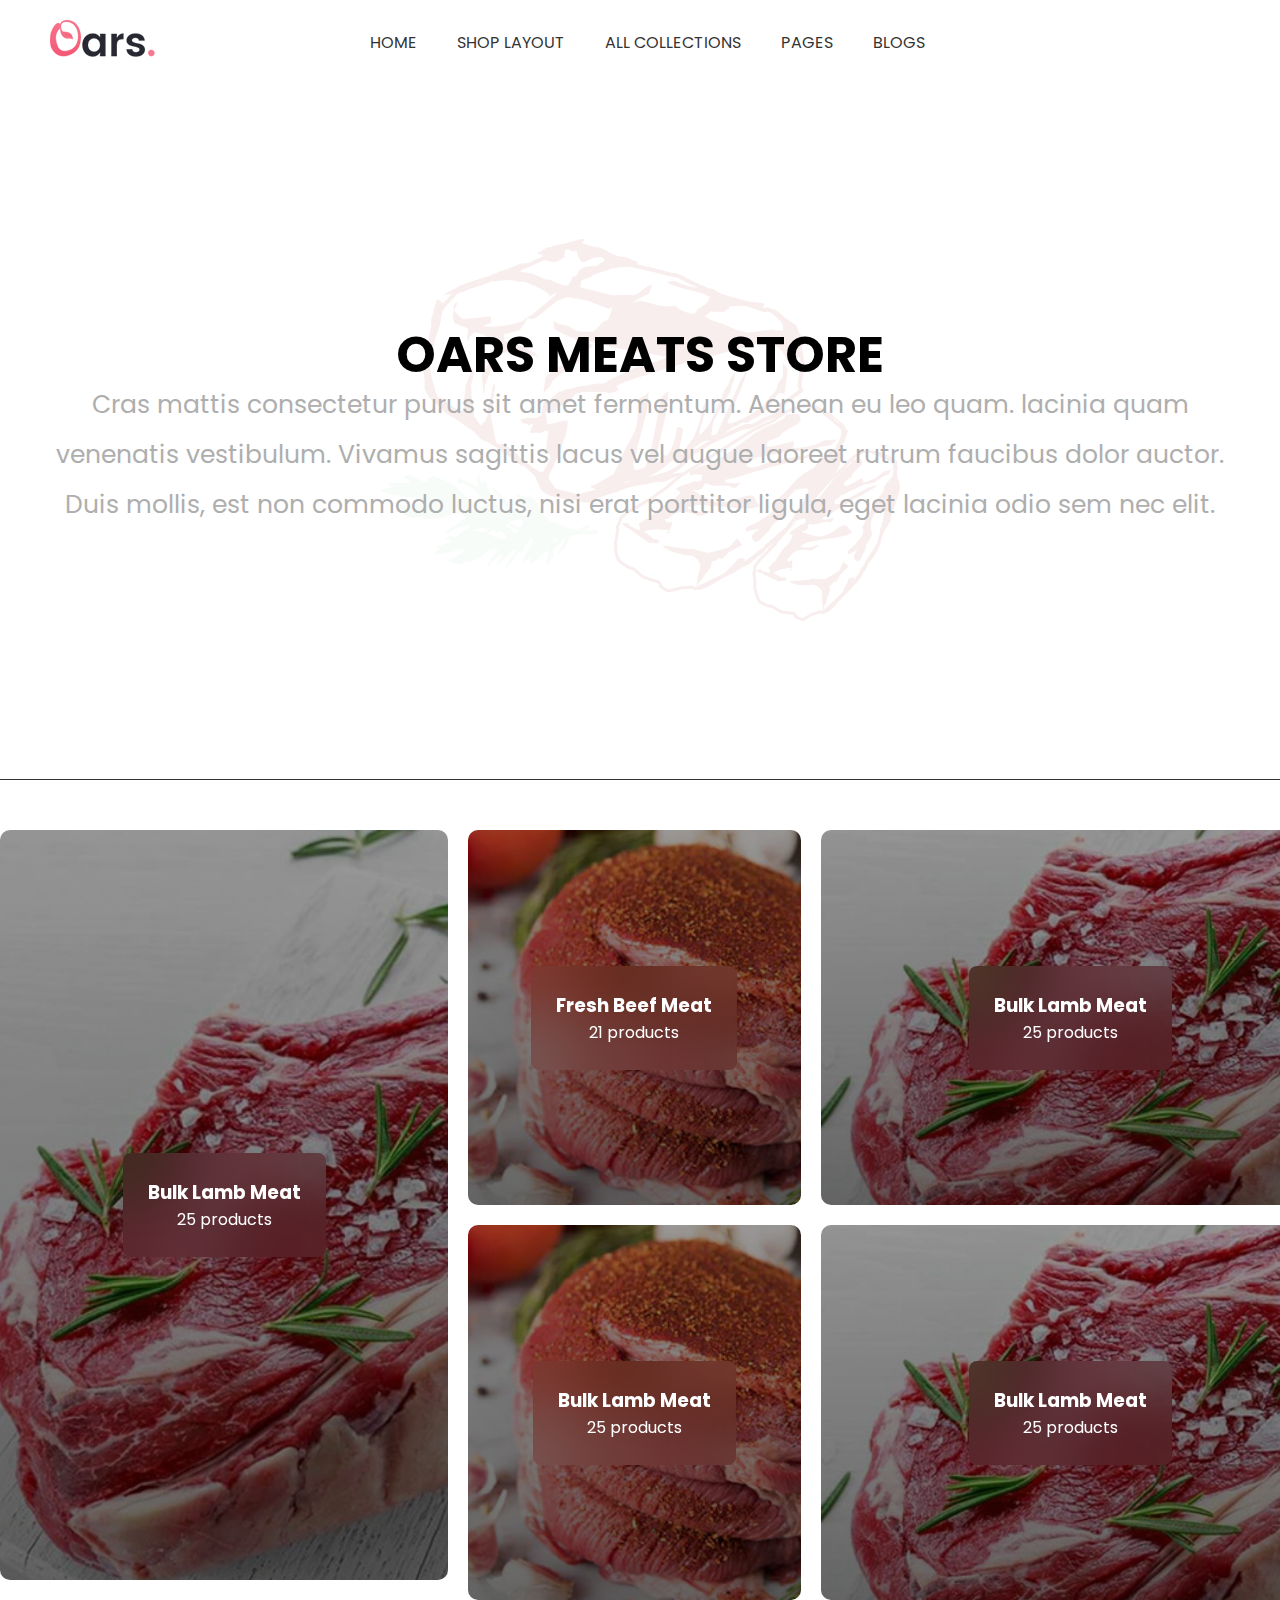
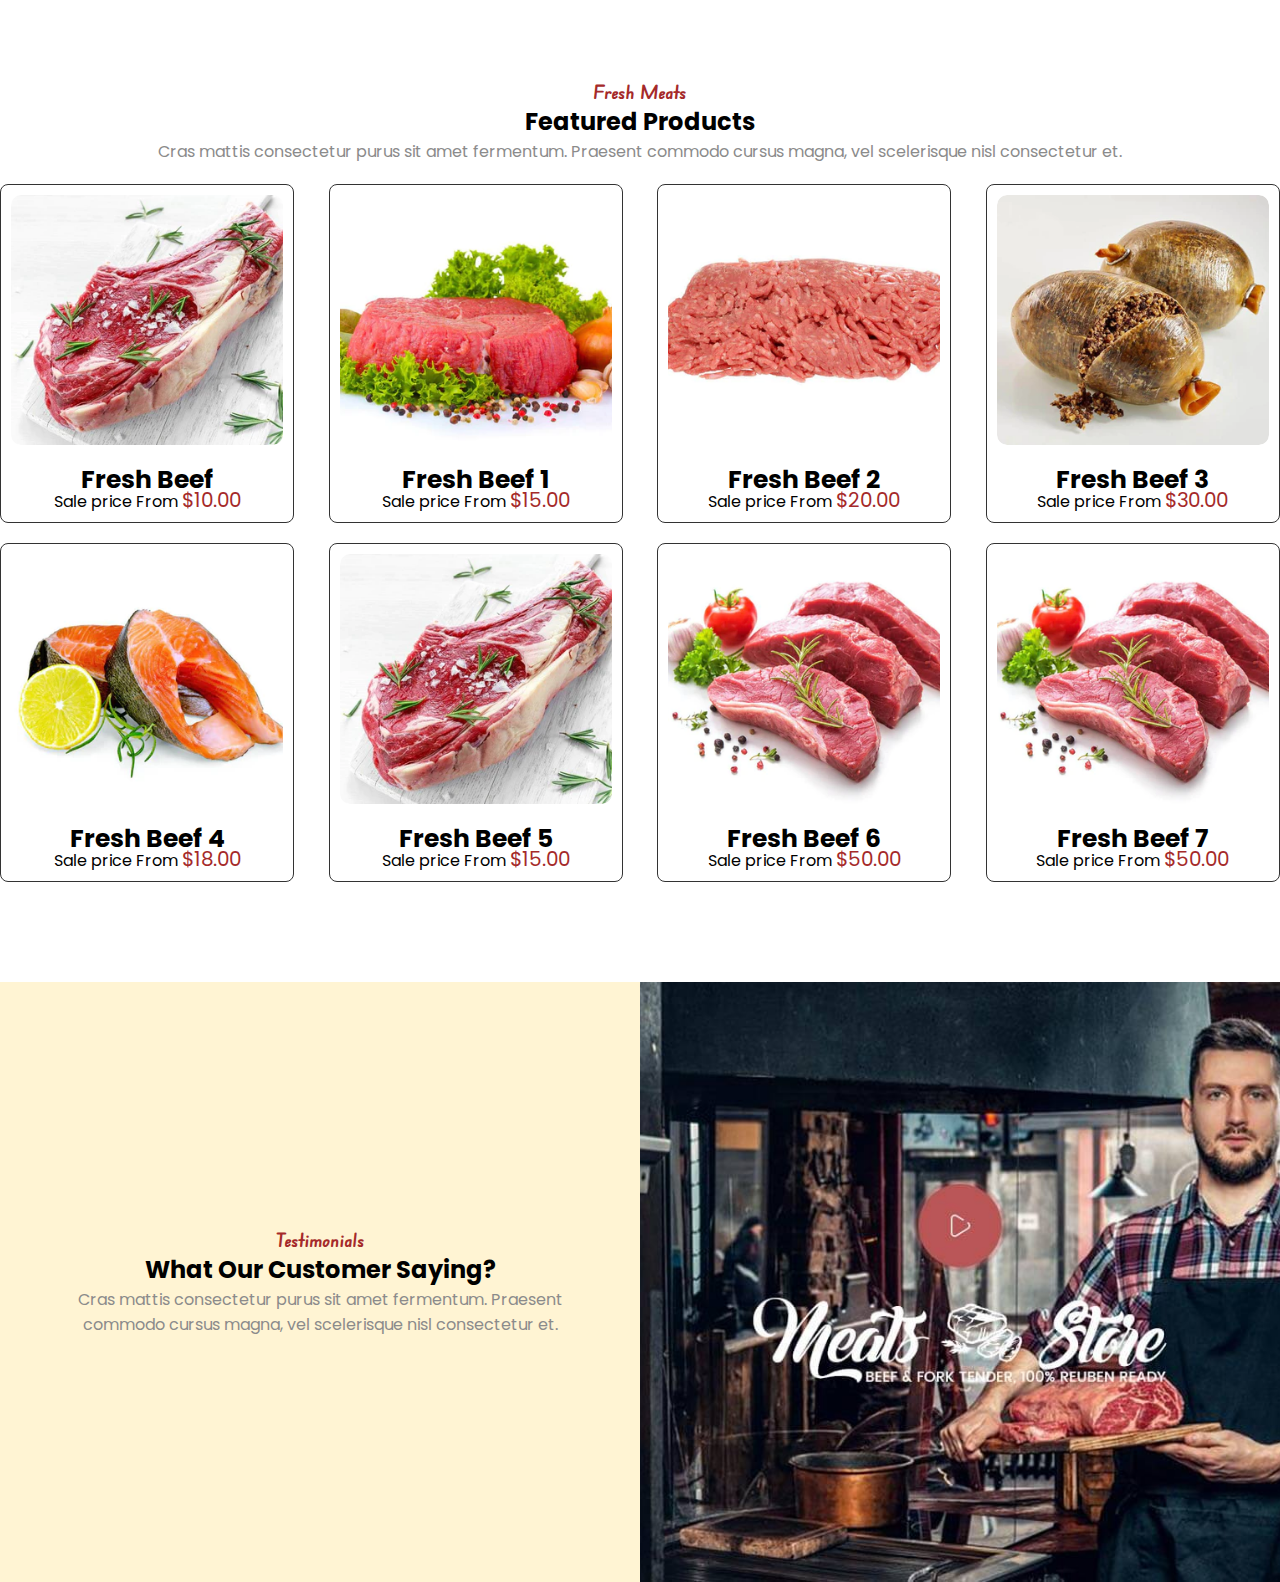
<file: index.html>
<!DOCTYPE html>
<html lang="en">
  <head>
    <meta charset="UTF-8" />
    <meta http-equiv="X-UA-Compatible" content="IE=edge" />
    <meta name="viewport" content="width=device-width, initial-scale=1.0" />
    <title>Document</title>
    <link rel="stylesheet" href="style.css" />
    <link
      rel="stylesheet"
      href="https://cdnjs.cloudflare.com/ajax/libs/font-awesome/6.4.0/css/all.min.css"
      integrity="sha512-iecdLmaskl7CVkqkXNQ/ZH/XLlvWZOJyj7Yy7tcenmpD1ypASozpmT/E0iPtmFIB46ZmdtAc9eNBvH0H/ZpiBw=="
      crossorigin="anonymous"
      referrerpolicy="no-referrer"
    />
    <link
      rel="stylesheet"
      href="https://cdn.jsdelivr.net/npm/bootstrap@5.2.3/dist/css/bootstrap.min.css"
      integrity="sha384-rbsA2VBKQhggwzxH7pPCaAqO46MgnOM80zW1RWuH61DGLwZJEdK2Kadq2F9CUG65"
      crossorigin="anonymous"
    />
  </head>
  <body>
    <!-- header -->
    <header>
      <div class="reStyle">
        <div class="logo">
          <a href="index.html">
            <img src="img/logo.webp" alt="" />
          </a>
        </div>
        <div class="menu-mb">
          <i class="fa-solid fa-bars"></i>
        </div>
        <div class="menua">
          <ul class="menu">
            <li><a href="">HOME</a></li>
            <li><a href="">SHOP LAYOUT</a></li>
            <li><a href="">ALL COLLECTIONS</a></li>
            <li><a href="">PAGES</a></li>
            <li><a href="">BLOGS</a></li>
          </ul>
        </div>
        <div class="icon">
          <div class="seach">
            <input type="text" placeholder="Search..." class="timkiem" />
            <i class="fa-solid fa-magnifying-glass"></i>
          </div>
          <div class="payment">
            <ul class="chacha">
              <li>
                <i class="fa-solid fa-cart-shopping"></i>

                <ul class="concon">
                  <li>
                    <h3 class="text-center">Shopping Now</h3>

                    <div class="show_pay">
                      <!-- item1 -->
                    </div>
                    <hr />
                  </li>
                </ul>
              </li>
            </ul>
          </div>
          <div class="account">
            <ul class="chacha1">
              <li>
                <i class="fa-solid fa-right-to-bracket"></i>
                <ul class="concon1">
                  <li>
                    <div class="account_content">
                      <div class="account-title">
                        <h2>My Account</h2>
                      </div>
                      <div class="lg_res">
                        <p class="active" id="login">Login</p>
                        <p id="register">Registers</p>
                      </div>
                      <div class="login">
                        <input
                          type="text"
                          placeholder="Username"
                          id="iplogin"
                        />
                        <input
                          type="password"
                          placeholder="Password"
                          id="ipplogin"
                        />
                        <a href="">Forgot your password?</a>
                        <button id="bamlg">Sign in</button>
                        <hr />
                      </div>
                      <div class="register">
                        <input type="text" placeholder="Frist name" />
                        <input type="text" placeholder="Last name" />
                        <input type="text" placeholder="Email" />
                        <input type="password" placeholder="Password" />
                        <a href="">Forgot your password?</a>
                        <button>Register</button>
                        <hr />
                      </div>

                      <div class="acc_ths text-center">
                        <h4>Welcome to Over Store</h4>
                        <p class="cl">
                          Vivamus sagittis lacus vel augue laoreet rutrum
                          faucibus dolor auctor maecenas.
                        </p>
                      </div>
                      <div class="social">
                        <i class="fa-brands fa-facebook"></i>
                        <i class="fa-brands fa-youtube"></i>
                        <i class="fa-brands fa-twitter"></i>
                        <i class="fa-brands fa-tiktok"></i>
                      </div>
                    </div>
                  </li>
                </ul>
              </li>
            </ul>
          </div>
        </div>
      </div>
    </header>
    <!-- end header -->

    <!-- banner -->
    <div class="banner">
      <div class="content_banner">
        <h1>OARS MEATS STORE</h1>
        <p>
          Cras mattis consectetur purus sit amet fermentum. Aenean eu leo quam.
          lacinia quam venenatis vestibulum. Vivamus sagittis lacus vel augue
          laoreet rutrum faucibus dolor auctor. Duis mollis, est non commodo
          luctus, nisi erat porttitor ligula, eget lacinia odio sem nec elit.
        </p>
      </div>
    </div>
    <!-- end baner -->
    <!-- product -->
    <div class="product">
      <div class="container">
        <div class="product1">
          <div class="item0 item1">
            <div class="text_item">
              <h3>Bulk Lamb Meat</h3>
              <p>25 products</p>
            </div>
          </div>
          <div class="item2">
            <div class="item0 item3">
              <div class="text_item">
                <h3>Fresh Beef Meat</h3>
                <p>21 products</p>
              </div>
            </div>
            <div class="item0 item4">
              <div class="text_item">
                <h3>Bulk Lamb Meat</h3>
                <p>25 products</p>
              </div>
            </div>
            <div class="item0 item5">
              <div class="text_item">
                <h3>Bulk Lamb Meat</h3>
                <p>25 products</p>
              </div>
            </div>
            <div class="item0 item4">
              <div class="text_item">
                <h3>Bulk Lamb Meat</h3>
                <p>25 products</p>
              </div>
            </div>
          </div>
        </div>
      </div>
    </div>
    <!-- end product -->
    <div class="content">
      <div class="container">
        <div class="product_title">
          <h3>Fresh Meats</h3>
          <h2>Featured Products</h2>
          <p>
            Cras mattis consectetur purus sit amet fermentum. Praesent commodo
            cursus magna, vel scelerisque nisl consectetur et.
          </p>
        </div>
        <div class="show_pro">
          <!-- item1 -->
          <div class="product2">
            <div class="hinh">
              <img src="img/pro1.webp" alt="" class="hinh" />
            </div>
            <div class="proshow_item">
              <div class="pro_item1">
                <div class="pro-icon">
                  <i class="fa-regular fa-star"></i>
                  <i class="fa-regular fa-star"></i>
                  <i class="fa-regular fa-star"></i>
                  <i class="fa-regular fa-star"></i>
                  <i class="fa-regular fa-star"></i>
                </div>
                <div class="pro-name">
                  <p class="name11">Fresh Beef</p>
                  <p>
                    Sale price From
                    <span class="price" style="color: brown; font-size: 20px"
                      >$10.00</span
                    >
                  </p>
                </div>
              </div>

              <div class="pay">
                <i class="fa-sharp fa-regular fa-heart" id="aaaaa"></i>
                <button
                  class="bamproduct"
                  style="background: none; border: none; outline: none"
                  class=""
                >
                  <i class="fa-solid fa-magnifying-glass"></i>
                </button>
                <button
                  class="bamgiohang"
                  style="background: none; border: none; outline: none"
                >
                  <i class="fa-solid fa-cart-shopping"></i>
                </button>
                <i class="fa-solid fa-bars"></i>
              </div>
            </div>
          </div>
          <!-- item2 -->
          <div class="product2">
            <div class="hinh">
              <img src="img/pro2.webp" alt="" class="hinh" />
            </div>
            <div class="proshow_item">
              <div class="pro_item1">
                <div class="pro-icon">
                  <i class="fa-regular fa-star"></i>
                  <i class="fa-regular fa-star"></i>
                  <i class="fa-regular fa-star"></i>
                  <i class="fa-regular fa-star"></i>
                  <i class="fa-regular fa-star"></i>
                </div>
                <div class="pro-name">
                  <p class="name11">Fresh Beef 1</p>
                  <p>
                    Sale price From
                    <span class="price" style="color: brown; font-size: 20px"
                      >$15.00</span
                    >
                  </p>
                </div>
              </div>
              <div class="pay">
                <i class="fa-sharp fa-regular fa-heart" id="aaaaa"></i>
                <button
                  class="bamproduct"
                  style="background: none; border: none; outline: none"
                  class=""
                >
                  <i class="fa-solid fa-magnifying-glass"></i>
                </button>
                <button
                  class="bamgiohang"
                  style="background: none; border: none; outline: none"
                >
                  <i class="fa-solid fa-cart-shopping"></i>
                </button>
                <i class="fa-solid fa-bars"></i>
              </div>
            </div>
          </div>
          <!-- item3 -->
          <div class="product2">
            <div class="hinh">
              <img src="img/pro3.webp" alt="" class="hinh" />
            </div>
            <div class="proshow_item">
              <div class="pro_item1">
                <div class="pro-icon">
                  <i class="fa-regular fa-star"></i>
                  <i class="fa-regular fa-star"></i>
                  <i class="fa-regular fa-star"></i>
                  <i class="fa-regular fa-star"></i>
                  <i class="fa-regular fa-star"></i>
                </div>
                <div class="pro-name">
                  <p class="name11">Fresh Beef 2</p>
                  <p>
                    Sale price From
                    <span class="price" style="color: brown; font-size: 20px"
                      >$20.00</span
                    >
                  </p>
                </div>
              </div>
              <div class="pay">
                <i class="fa-sharp fa-regular fa-heart" id="aaaaa"></i>
                <button
                  class="bamproduct"
                  style="background: none; border: none; outline: none"
                  class=""
                >
                  <i class="fa-solid fa-magnifying-glass"></i>
                </button>
                <button
                  class="bamgiohang"
                  style="background: none; border: none; outline: none"
                >
                  <i class="fa-solid fa-cart-shopping"></i>
                </button>
                <i class="fa-solid fa-bars"></i>
              </div>
            </div>
          </div>
          <!-- item4 -->
          <div class="product2">
            <div class="hinh">
              <img src="img/pro4.webp" alt="" class="hinh" />
            </div>
            <div class="proshow_item">
              <div class="pro_item1">
                <div class="pro-icon">
                  <i class="fa-regular fa-star"></i>
                  <i class="fa-regular fa-star"></i>
                  <i class="fa-regular fa-star"></i>
                  <i class="fa-regular fa-star"></i>
                  <i class="fa-regular fa-star"></i>
                </div>
                <div class="pro-name">
                  <p class="name11">Fresh Beef 3</p>
                  <p>
                    Sale price From
                    <span class="price" style="color: brown; font-size: 20px"
                      >$30.00</span
                    >
                  </p>
                </div>
              </div>
              <div class="pay">
                <i class="fa-sharp fa-regular fa-heart" id="aaaaa"></i>
                <button
                  class="bamproduct"
                  style="background: none; border: none; outline: none"
                  class=""
                >
                  <i class="fa-solid fa-magnifying-glass"></i>
                </button>
                <button
                  class="bamgiohang"
                  style="background: none; border: none; outline: none"
                >
                  <i class="fa-solid fa-cart-shopping"></i>
                </button>
                <i class="fa-solid fa-bars"></i>
              </div>
            </div>
          </div>
          <!-- item5 -->
          <div class="product2">
            <div class="hinh">
              <img src="img/pro5.webp" alt="" class="hinh" />
            </div>
            <div class="proshow_item">
              <div class="pro_item1">
                <div class="pro-icon">
                  <i class="fa-regular fa-star"></i>
                  <i class="fa-regular fa-star"></i>
                  <i class="fa-regular fa-star"></i>
                  <i class="fa-regular fa-star"></i>
                  <i class="fa-regular fa-star"></i>
                </div>
                <div class="pro-name">
                  <p class="name11">Fresh Beef 4</p>
                  <p>
                    Sale price From
                    <span class="price" style="color: brown; font-size: 20px"
                      >$18.00</span
                    >
                  </p>
                </div>
              </div>
              <div class="pay">
                <i class="fa-sharp fa-regular fa-heart" id="aaaaa"></i>
                <button
                  class="bamproduct"
                  style="background: none; border: none; outline: none"
                  class=""
                >
                  <i class="fa-solid fa-magnifying-glass"></i>
                </button>
                <button
                  class="bamgiohang"
                  style="background: none; border: none; outline: none"
                >
                  <i class="fa-solid fa-cart-shopping"></i>
                </button>
                <i class="fa-solid fa-bars"></i>
              </div>
            </div>
          </div>
          <!-- item6 -->
          <div class="product2">
            <div class="hinh">
              <img src="img/pro1.webp" alt="" class="hinh" />
            </div>
            <div class="proshow_item">
              <div class="pro_item1">
                <div class="pro-icon">
                  <i class="fa-regular fa-star"></i>
                  <i class="fa-regular fa-star"></i>
                  <i class="fa-regular fa-star"></i>
                  <i class="fa-regular fa-star"></i>
                  <i class="fa-regular fa-star"></i>
                </div>
                <div class="pro-name">
                  <p class="name11">Fresh Beef 5</p>
                  <p>
                    Sale price From
                    <span class="price" style="color: brown; font-size: 20px"
                      >$15.00</span
                    >
                  </p>
                </div>
              </div>
              <div class="pay">
                <i class="fa-sharp fa-regular fa-heart" id="aaaaa"></i>
                <button
                  class="bamproduct"
                  style="background: none; border: none; outline: none"
                  class=""
                >
                  <i class="fa-solid fa-magnifying-glass"></i>
                </button>
                <button
                  class="bamgiohang"
                  style="background: none; border: none; outline: none"
                >
                  <i class="fa-solid fa-cart-shopping"></i>
                </button>
                <i class="fa-solid fa-bars"></i>
              </div>
            </div>
          </div>
          <!-- item7 -->
          <div class="product2">
            <div class="hinh">
              <img src="img/pro7.webp" alt="" class="hinh" />
            </div>
            <div class="proshow_item">
              <div class="pro_item1">
                <div class="pro-icon">
                  <i class="fa-regular fa-star"></i>
                  <i class="fa-regular fa-star"></i>
                  <i class="fa-regular fa-star"></i>
                  <i class="fa-regular fa-star"></i>
                  <i class="fa-regular fa-star"></i>
                </div>
                <div class="pro-name">
                  <p class="name11">Fresh Beef 6</p>
                  <p>
                    Sale price From
                    <span class="price" style="color: brown; font-size: 20px"
                      >$50.00</span
                    >
                  </p>
                </div>
              </div>
              <div class="pay">
                <i class="fa-sharp fa-regular fa-heart" id="aaaaa"></i>
                <button
                  class="bamproduct"
                  style="background: none; border: none; outline: none"
                  class=""
                >
                  <i class="fa-solid fa-magnifying-glass"></i>
                </button>
                <button
                  class="bamgiohang"
                  style="background: none; border: none; outline: none"
                >
                  <i class="fa-solid fa-cart-shopping"></i>
                </button>
                <i class="fa-solid fa-bars"></i>
              </div>
            </div>
          </div>
          <!-- item8 -->
          <div class="product2">
            <div class="hinh">
              <img src="img/pro7.webp" alt="" class="hinh" />
            </div>
            <div class="proshow_item">
              <div class="pro_item1">
                <div class="pro-icon">
                  <i class="fa-regular fa-star"></i>
                  <i class="fa-regular fa-star"></i>
                  <i class="fa-regular fa-star"></i>
                  <i class="fa-regular fa-star"></i>
                  <i class="fa-regular fa-star"></i>
                </div>
                <div class="pro-name">
                  <p class="name11">Fresh Beef 7</p>
                  <p>
                    Sale price From
                    <span class="price" style="color: brown; font-size: 20px"
                      >$50.00</span
                    >
                  </p>
                </div>
              </div>
              <div class="pay">
                <i class="fa-sharp fa-regular fa-heart" id="aaaaa"></i>
                <button
                  class="bamproduct"
                  style="background: none; border: none; outline: none"
                  class=""
                >
                  <i class="fa-solid fa-magnifying-glass"></i>
                </button>
                <button
                  class="bamgiohang"
                  style="background: none; border: none; outline: none"
                >
                  <i class="fa-solid fa-cart-shopping"></i>
                </button>
                <i class="fa-solid fa-bars"></i>
              </div>
            </div>
          </div>
        </div>
      </div>
    </div>

    <!-- giới thiệu -->

    <div class="gioithieu">
      <div class="gioithieu1">
        <div class="gitem">
          <div class="product_title">
            <h3>Testimonials</h3>
            <h2>What Our Customer Saying?</h2>
            <p>
              Cras mattis consectetur purus sit amet fermentum. Praesent commodo
              cursus magna, vel scelerisque nisl consectetur et.
            </p>
          </div>
        </div>
        <div class="gitem1"></div>
      </div>
    </div>
    <script src="main.js"></script>
  </body>
</html>
</file>
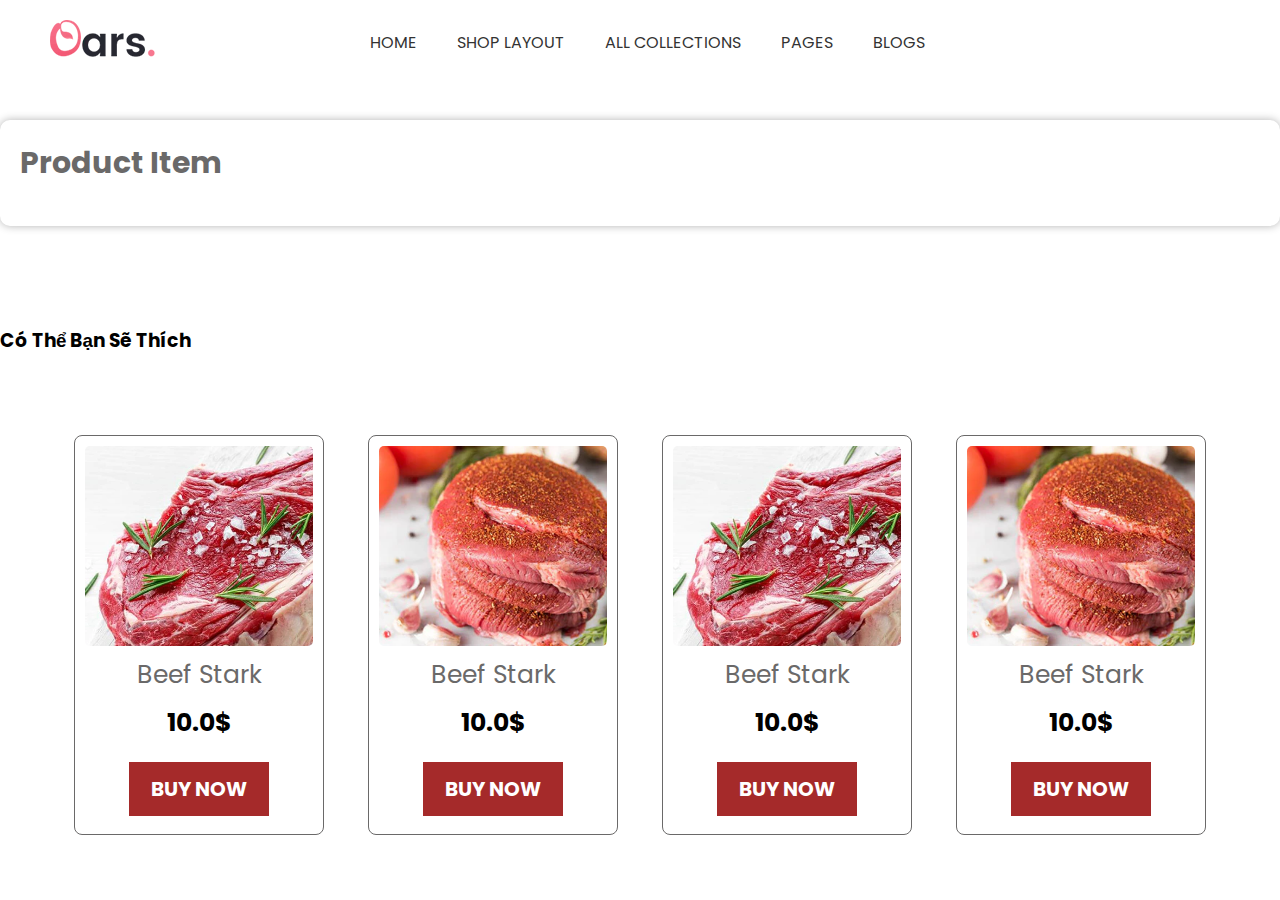
<file: product/product.html>
<!DOCTYPE html>
<html lang="en">
  <head>
    <meta charset="UTF-8" />
    <meta http-equiv="X-UA-Compatible" content="IE=edge" />
    <meta name="viewport" content="width=device-width, initial-scale=1.0" />
    <title>Document</title>
    <link rel="stylesheet" href="../style.css" />
    <link rel="stylesheet" href="product.css" />
    <link
      rel="stylesheet"
      href="https://cdnjs.cloudflare.com/ajax/libs/font-awesome/6.4.0/css/all.min.css"
      integrity="sha512-iecdLmaskl7CVkqkXNQ/ZH/XLlvWZOJyj7Yy7tcenmpD1ypASozpmT/E0iPtmFIB46ZmdtAc9eNBvH0H/ZpiBw=="
      crossorigin="anonymous"
      referrerpolicy="no-referrer"
    />
    <link
      rel="stylesheet"
      href="https://cdn.jsdelivr.net/npm/bootstrap@5.2.3/dist/css/bootstrap.min.css"
      integrity="sha384-rbsA2VBKQhggwzxH7pPCaAqO46MgnOM80zW1RWuH61DGLwZJEdK2Kadq2F9CUG65"
      crossorigin="anonymous"
    />
  </head>
  <body>
    <!-- header -->
    <header>
      <div class="reStyle">
        <div class="logo">
          <a href="../index.html">
            <img src="../img/logo.webp" alt="" />
          </a>
        </div>
        <div class="menu-mb">
          <i class="fa-solid fa-bars"></i>
        </div>
        <div class="menua">
          <ul class="menu">
            <li><a href="../index.html">HOME</a></li>
            <li><a href="">SHOP LAYOUT</a></li>
            <li><a href="">ALL COLLECTIONS</a></li>
            <li><a href="">PAGES</a></li>
            <li><a href="">BLOGS</a></li>
          </ul>
        </div>
        <div class="icon">
          <div class="seach">
            <input type="text" placeholder="Search..." class="timkiem" />
            <i class="fa-solid fa-magnifying-glass"></i>
          </div>
          <div class="payment">
            <ul class="chacha">
              <li>
                <i class="fa-solid fa-cart-shopping"></i>

                <ul class="concon">
                  <li>
                    <h3 class="text-center">Shopping Now</h3>
                    <div class="show_pay">
                      <!-- item1 -->
                    </div>
                    <hr />
                  </li>
                </ul>
              </li>
            </ul>
          </div>
          <div class="account">
            <ul class="chacha1">
              <li>
                <i class="fa-solid fa-right-to-bracket"></i>
                <ul class="concon1">
                  <li>
                    <div class="account_content">
                      <div class="account-title">
                        <h2>My Account</h2>
                      </div>
                      <div class="lg_res">
                        <p class="active" id="login">Login</p>
                        <p id="register">Register</p>
                      </div>
                      <div class="login">
                        <input type="text" placeholder="Username" />
                        <input type="password" placeholder="Password" />
                        <a href="">Forgot your password?</a>
                        <button>Sign in</button>
                        <hr />
                      </div>
                      <div class="register">
                        <input type="text" placeholder="Frist name" />
                        <input type="text" placeholder="Last name" />
                        <input type="text" placeholder="Email" />
                        <input type="password" placeholder="Password" />
                        <a href="">Forgot your password?</a>
                        <button>Register</button>
                        <hr />
                      </div>
                      <div class="acc_ths text-center">
                        <h4>Welcome to Over Store</h4>
                        <p class="cl">
                          Vivamus sagittis lacus vel augue laoreet rutrum
                          faucibus dolor auctor maecenas.
                        </p>
                      </div>
                      <div class="social">
                        <i class="fa-brands fa-facebook"></i>
                        <i class="fa-brands fa-youtube"></i>
                        <i class="fa-brands fa-twitter"></i>
                        <i class="fa-brands fa-tiktok"></i>
                      </div>
                    </div>
                  </li>
                </ul>
              </li>
            </ul>
          </div>
        </div>
      </div>
    </header>
    <!-- end header -->
    <div class="container">
      <div class="container1">
        <h1 class="sanpham-title">Product Item</h1>
        <div class="bao"></div>
      </div>
      <div class="container2">
        <div class="container2_title">
          <h3>Có Thể Bạn Sẽ Thích</h3>
        </div>
        <div class="container2_product">
          <!-- san pham 1 -->
          <div class="container2_product1">
            <div class="container2_product1-img">
              <img src="../img/hinh1.webp" alt="" />
            </div>
            <div class="container2_product1-content">
              
              <div class="content_text">
                <p class="content_text-price">Beef Stark</p>
                <p class="content_text-name">10.0$</p>
              </div>
            </div>
            <div class="lopao">
              <button class="buynow_1 buynow-1">BUY NOW</button>
            </div>
          </div>
          <!-- san pham 2 -->
          <div class="container2_product1">
            <div class="container2_product1-img">
              <img src="../img/hinh2.webp" alt="" />
            </div>
            
            <div class="container2_product1-content">
              
              <div class="content_text">
                <p class="content_text-price">Beef Stark</p>
                <p class="content_text-name">10.0$</p>
              </div>
              <div class="lopao">
                <button class="buynow_1 buynow-1">BUY NOW</button>
              </div>
            </div>
          </div>
          <!-- san pham 3 -->
          <div class="container2_product1">
            <div class="container2_product1-img">
              <img src="../img/hinh1.webp" alt="" />
            </div>
            
            <div class="container2_product1-content">
              
              <div class="content_text">
                <p class="content_text-price">Beef Stark</p>
                <p class="content_text-name">10.0$</p>
              </div>
              <div class="lopao">
                <button class="buynow_1 buynow-1">BUY NOW</button>
              </div>
            </div>
          </div>
          <!-- san pham 4 -->
          <div class="container2_product1">
            <div class="container2_product1-img">
              <img src="../img/hinh2.webp" alt="" />
            </div>
            
            <div class="container2_product1-content">
              
              <div class="content_text">
                <p class="content_text-price">Beef Stark</p>
                <p class="content_text-name">10.0$</p>
              </div>
              <div class="lopao">
                <button class="buynow_1 buynow-1">BUY NOW</button>
              </div>
            </div>
          </div>
        </div>
      </div>
    </div>

    <script src="product.js"></script>
    <script src="../main.js"></script>
  </body>
</html>
</file>
<file: product/product.css>
.container1 {
  width: 100%;
  border-radius: 10px;
  padding: 20px;
  background: #fff;
  margin-top: 120px;
  box-shadow: 0 0 8px rgba(0, 0, 0, 0.3);
}
.container2 {
  margin-top: 100px;
}
.bao {
  display: flex;
  justify-content: center;
}
.fashion_img {
  border: 1px solid #333;
  border-radius: 10px;
  padding: 20px;
}
.fashion_img-chinh {
  width: 400px;
  height: 400px;
  margin: 0 auto;
  border-radius: 5px;
}
.fashion_img-chinh img {
  width: 100%;
  height: 100%;
  object-fit: cover;
}
.btn1 {
  padding: 5px;
  background: none;
  font-size: 18px;
  border: none;
  cursor: pointer;
}
.sl {
  border: none;
  width: 50px;
  text-align: center;
  font-size: 20px;
  outline: none;
}
.sanpham-title {
  font-size: 30px;
  color: #6a6969;
  margin-bottom: 20px;
}
.fashion_content {
  margin-left: 50px;
  width: 60%;
}
.donu {
  font-size: 35px;
}
.danhgia {
  width: 100%;
  display: flex;
  justify-content: space-between;
  align-items: center;
}
.danhgia span {
  font-size: 18px;
  color: #6a6969;
}
.danhgia1 .m,
.n {
  padding: 0 10px;
}
.danhgia1 .m {
  border-left: 1px solid #333;
}
.price-now {
  font-size: 30px;
  margin: 20px 0;
}
.size {
  color: #6a6969;
}
.l {
  width: 30px;
  height: 30px;
  border-radius: 50%;
  border: none;
  outline: none;
  margin: 10px 20px;
  cursor: pointer;
}
.l:hover {
  transform: scale(110%);
}
.red {
  background: red;
}
.organ {
  background: orange;
}
.blue {
  background: bisque;
}
.brown {
  background: brown;
}
.gioithieusanpham {
  margin-top: 30px;
  line-height: 30px;
}
.sl_buynow {
  margin-top: 50px;
  display: flex;
}
.lsv {
  width: 150px;
  border: 1px solid #6a6969;
  text-align: center;
  padding: 5px;
  border-radius: 5px;
}
.themgiohang1 {
  margin: 0px 20px;
}
.themvaogiohang {
  padding: 10px 20px;
  background: none;
  border: 2px solid brown;
  font-size: 20px;
  cursor: pointer;
  transition: 0.2s ease-in-out;
}

.themvaogiohang:hover {
  transform: scale(105%);
}
.buynow_1 {
  cursor: pointer;
  padding: 10px 20px;
  background: none;
  font-size: 20px;
  border: 2px solid brown;
  background: brown;
  text-transform: uppercase;
  font-weight: 700;
  color: #fff;
  transition: 0.3s ease-in-out;
}
.buynow_1:hover {
  background: none;
  color: brown;
}

.container2_product {
  justify-content: center;
  align-items: center;
  display: flex;
  padding: 20px;
  margin-top: 50px;
  flex-wrap: wrap;
}
.container2_product1 {
  text-align: center;
  border: 1px solid #6a6969;
  padding: 10px;
  border-radius: 8px;
  transition: 0.2s ease-in-out;
  margin: 10px 22px;
  position: relative;
  width: 250px;
  height: 400px;
}
.container2_product1:hover {
  box-shadow: 0 0 8px rgba(0, 0, 0, 0.2);
}
.container2_product1-img {
  width: 100%;
  height: 200px;
  overflow: hidden;
  margin: 0 auto;
  border-radius: 5px;
}
.buynow-1{
  margin-top: 20px;
}
.buynow-1:hover {
  background: #fff;
  color: brown;
  border-color: #fff;
  border: 2px solid brown;;
}

.container2_product1-img img {
  width: 100%;
  display: block;
  height: 100%;
  object-fit: cover;
}
.content_text-price {
  font-size: 25px;
  color: #6a6969;
  margin: 10px 0;
}
.content_text-name {
  font-size: 25px;
  font-weight: 700;
}


@media screen and (max-width: 460px) {
  .bao{
    flex-direction: column;
  }
  .fashion_content{
    width: 100%;
    margin: 0;
  }
  .sl_buynow{
    flex-direction: column;
    text-align: center;
    gap:20px;
    width: 100%;
  }
 .themgiohang1 button,.buynow1 button{
    width: 100%;
  }
  .lsv{
    margin: 0 auto;
  }
  .fashion_img{
    overflow: hidden;
  }
  .fashion_img-chinh{
    width: 100%;
  }
  .container2_product1{
    width: 100%;
  }
  .buynow-1{
    margin-bottom: 20px;
    margin-top: 0;
  }
}
</file>
<file: style.css>
@import url("https://fonts.googleapis.com/css2?family=Edu+NSW+ACT+Foundation&family=Poppins:wght@200;300;400;500;600;700&family=Roboto+Mono:wght@100;200;300;400;600;700&display=swap");
* {
  margin: 0;
  padding: 0;
  box-sizing: border-box;
  font-family: "Poppins", sans-serif;
}
a {
  text-decoration: none;
  color: #333;
}
button{
  background: none;
  outline: none;
  border: none;
}
ul {
  list-style: none;
}

header {
  width: 100%;
  padding: 10px 0;
  position: fixed;
  top: 0;
  left: 0;
  z-index: 10;
  background-color: #fff;
}

.reStyle {
  width: 100%;
  display: flex;
  align-items: center;
  justify-content: space-between;
  padding: 10px 50px;
}
ul.menu li {
  list-style: none;
  float: left;
}
ul.menu li a {
  text-decoration: none;
  color: #333;
  padding: 0 20px;
  transition: 0.3s ease-in-out;
}
ul.menu li a:hover,
.icon i:hover {
  color: brown;
}
.icon {
  display: flex;
}
.menu-mb {
  display: none;
}

ul.chacha1,
ul.chacha {
  margin: 0;
  padding: 0;
  position: relative;
}

ul.concon {
  width: 600px;
  height: 100vh;
  overflow: hidden;
  overflow-y: scroll;
  background-color: #fff;
  position: absolute;
  border: 1px solid #a9a9a9;
  border-radius: 10px;
  right: -40px;
  top: 60px;
  transform: translateX(150%);
  transition: 0.3s ease-in-out;
  padding: 15px;
}

ul.concon::before {
  content: "";
  position: absolute;
  border: 1px;
  border-style: solid;
  border-color: transparent transparent #fff transparent;
  border-width: 30px 40px;
  top: -50px;
  right: 23px;
}

ul.chacha:hover ul.concon {
  transform: translateX(0);
}

ul.concon1 {
  width: 400px;
  height: 100vh;
  top: -20px;
  right: -50px;
  background-color: #fff;
  position: absolute;
  border: 1px solid #a9a9a9;
  padding: 15px;
  transform: translateX(150%);
  transition: 0.3s ease-in-out;
}
ul.chacha1:hover ul.concon1 {
  transform: translateX(0);
}

/* login */
.account-title {
  display: flex;
  justify-content: space-between;
  align-items: center;
  border-bottom: 1px solid #a9a9a9;
  padding-bottom: 15px;
}
.lg_res {
  display: flex;
  justify-content: space-evenly;
  font-size: 20px;
  font-weight: 500;
  cursor: pointer;
}
.lg_res p {
  transition: 0.2s ease-in-out;
}
.lg_res p:hover {
  color: brown;
}
.active {
  color: brown;
}
.login {
  text-align: center;
}
.login input {
  width: 100%;
  padding: 10px;
  font-size: 16px;
  outline: none;
  border: 1px solid #8b8b8b;
  border-radius: 5px;
  margin: 10px 0;
}
.login a {
  text-align: center;
  transition: 0.2s ease-in-out;
}
.login a:hover {
  color: brown;
}
.login button {
  margin-top: 15px;
  margin-bottom: 15px;
  border-radius: 8px;
  width: 100%;
  padding: 10px;
  background: brown;
  border: 1px solid brown;
  color: #fff;
  transition: 0.2s ease-in-out;
}
.login button:hover {
  background: none;
  color: brown;
}

/* register */
.register {
  text-align: center;
}
.register input {
  width: 100%;
  padding: 10px;
  font-size: 16px;
  outline: none;
  border: 1px solid #8b8b8b;
  border-radius: 5px;
  margin: 10px 0;
}
.register a {
  text-align: center;
  transition: 0.2s ease-in-out;
}
.register a:hover {
  color: brown;
}
.register button {
  margin-top: 15px;
  margin-bottom: 15px;
  border-radius: 8px;
  width: 100%;
  padding: 10px;
  background: brown;
  border: 1px solid brown;
  color: #fff;
  transition: 0.2s ease-in-out;
}
.register button:hover {
  background: none;
  color: brown;
}

.cl {
  color: #898989;
}
.social {
  width: 100%;
  display: flex;
  justify-content: center;
  align-items: center;
}
.social i {
  padding: 10px;
  border-radius: 5px;
  border: 1px solid transparent;
  display: flex;
  align-items: center;
  justify-content: center;
}
.social i:hover {
  background: brown;
  color: #fff;
}

.register {
  display: none;
}

.menu-mb,
.icon i {
  padding: 10px;
  font-size: 18px;
  margin: 0 5px;
  cursor: pointer;
  transition: 0.3s ease-in-out;
}
.seach {
  display: flex;
  align-items: center;
  transition: 0.3s ease-in-out;
}

.seach input {
  border-radius: 8px;
  border: none;
  outline: none;
  width: 0;
  transition: 0.3s ease;
}
.seach i {
  padding: 10px;
}
.seach:hover input {
  border: 1px solid #bcbcbc;
  width: 100%;
  padding: 3px 10px;
}
/* banner */
.banner {
  margin-top: 80px;
  width: 100%;
  height: 700px;
  background: url(img/banner.png) no-repeat center;
  border-top: 1px solid #333;
  border-bottom: 1px solid #333;
  display: flex;
  justify-content: center;
  align-items: center;
}
.content_banner {
  text-align: center;
  width: 1200px;
  max-width: 95%;
  font-size: 25px;
  line-height: 50px;
}
.content_banner h1 {
  font-weight: 700;
  font-size: 50px;
}

.content_banner p {
  color: rgb(174, 174, 174);
}
/* product */
.product1 {
  display: grid;
  margin-top: 50px;
  grid-template-columns: 35% 65%;
  height: 750px;
  gap: 20px;
}
.item1 {
  background: linear-gradient(to top, rgba(0, 0, 0, 0.6), rgba(0, 0, 0, 0.4)),
    url(img/hinh1.webp) no-repeat center/cover;
  border-radius: 10px;
  display: flex;
  justify-content: center;
  align-items: center;
  flex-direction: column;
}
.text_item {
  padding: 25px;
  color: #fff;
  text-align: center;
  border-radius: 8px;
  backdrop-filter: blur(30px);
}
.item2 {
  display: grid;
  grid-template-columns: 40% 60%;
  grid-template-rows: 50% 50%;
  gap: 20px;
}
.item3 {
  background: linear-gradient(to top, rgba(0, 0, 0, 0.6), rgba(0, 0, 0, 0.4)),
    url(img/hinh2.webp) no-repeat center/cover;
  border-radius: 10px;
  display: flex;
  justify-content: center;
  align-items: center;
  flex-direction: column;
}
.item4 {
  background: linear-gradient(to top, rgba(0, 0, 0, 0.6), rgba(0, 0, 0, 0.4)),
    url(img/hinh1.webp) no-repeat center/cover;
  border-radius: 10px;
  display: flex;
  justify-content: center;
  align-items: center;
  flex-direction: column;
}
.item5 {
  background: linear-gradient(to top, rgba(0, 0, 0, 0.6), rgba(0, 0, 0, 0.4)),
    url(img/hinh2.webp) no-repeat center/cover;
  border-radius: 10px;
  display: flex;
  justify-content: center;
  align-items: center;
  flex-direction: column;
}
.item0 {
  transition: 0.2s ease-in-out;
  cursor: pointer;
}
.item0:hover {
  transform: scale(102%);
  box-shadow: 0 0 15px rgba(5, 5, 5, 0.5);
}
.content {
  margin-top: 100px;
  text-align: center;
}
.show_pro {
  display: grid;
  grid-template-columns: 23% 23% 23% 23%;
  justify-content: space-between;
}

.product_title h3 {
  font-family: Edu NSW ACT Foundation;
  color: brown;
}
.product_title p {
  color: #8b8b8b;
}
.product2 {
  margin-top: 20px;
  display: flex;
  flex-direction: column;
  border: 1px solid #333;
  padding: 10px;
  border-radius: 8px;
  cursor: pointer;
  transition: 0.2s ease-in-out;
  overflow: hidden;
}

.product2:hover .pay {
  transform: translateX(0);
}
.product2:hover {
  box-shadow: 0 0 8px rgba(0, 0, 0, 0.5);
  transform: scale(101%);
}

.product2 .hinh {
  width: 100%;
  height: 250px;
  overflow: hidden;
  border-radius: 10px;
  margin-bottom: 10px;
}
.product2 .hinh img {
  object-fit: cover;
  width: 100%;
  height: 100%;
  transition: 0.2s ease-in;
}
.product2 .hinh img:hover {
  transform: scale(110%);
}

.pro_item1 {
  line-height: 40px;
}
.pro-name {
  line-height: 20px;
}
.name11 {
  font-size: 25px;
  cursor: pointer;
  transition: 0.3s ease-in-out;
  font-weight: 700;
}

.name11:hover {
  color: brown;
}
.pro-icon {
  margin-top: 15px;
}
.pro-icon i {
  color: brown;
}
.proshow_item {
  position: relative;
}
.pay {
  position: absolute;
  top: -34px;
  left: 0;
  right: 0;
  background-color: #fff;
  border-radius: 30px;
  border: 1px solid #b2b2b2;
  display: flex;
  align-items: center;
  justify-content: center;
  transform: translateX(-150%);
  transition: 0.3s ease-in-out;
}
.pay i {
  padding: 12px 20px;
  border-left: 1px solid #b2b2b2;
  color: #b2b2b2;
  transition: 0.2s ease-out;
}
.pay i:hover {
  color: brown;
}

#aaaaa {
  border-left: 0px;
}

/* gioi thieu */
.gioithieu {
  margin-top: 100px;
}
.gioithieu1 {
  display: grid;
  grid-template-columns: 50% 50%;
}
.gitem {
  height: 600px;
  background-color: #fff4d3;
  display: flex;
  justify-content: center;
  align-items: center;
  padding: 0 50px;
  text-align: center;
}
.gitem1 {
  height: 600px;
  background: url(img/gt1.jpg) no-repeat center/cover;
}

.btn_buy {  
  display: flex;
  justify-content: space-between;
  align-items: center;
}
.btn_buy button {
  padding: 5px 20px;
  background: brown;
  border-radius: 8px;
  color: #fff;
  font-weight: 700;
  border: 2px solid brown;
  transition: 0.3s ease-out;
}

.btn_buy button:hover {
  background: none;
  color: brown;
}



@media screen and (max-width: 820px) {
  .show_pro {
    grid-template-columns: 50% 50%;
    gap: 40px;
  }
  .menu-mb {
    display: block;
    position: relative;
    margin-left: 70px;
  }
  .menu-mb:hover ~ .menua ul.menu {
    display: block;
    transform: translateX(0);
  }
  ul.menu {
    position: absolute;
    top: 80px;
    left: 0;
    padding: 0;
    width: 100%;
    height: 400px;
    background-color: #fff;
    padding-top: 50px;
    transition: 0.3s ease-in-out;
    transform: translateX(-150%);
    border-top: 1px solid #333;
  }
  ul.menu li {
    float: none;
    line-height: 50px;
  }
  .seach input {
    position: absolute;
    top: 90px;
    left: 0;
    right: 0;
    height: 50px;
    font-size: 18px;
  }
  .item1 {
    display: none;
  }
  .product1 {
    grid-template-columns: 1fr;
  }
  ul.concon1 {
    width: 400px;
    top: 65px;
    right: 10px;
  }
}

@media screen and (max-width: 460px) {
  .reStyle {
    padding: 0 10px;
  }
  .show_pro {
    grid-template-columns: 1fr;
    gap: 10px;
  }
  .product1 {
    grid-template-columns: 1fr;
    gap: 10px;
  }
  .item2 {
    grid-template-columns: 1fr;
    gap: 10px;
  }
  .content {
    margin-top: 350px;
  }
  .gioithieu1 {
    grid-template-columns: 1fr;
  }
  .menu-mb {
    display: block;
    position: relative;
    margin-left: 70px;
  }
  .menu-mb:hover ~ .menua ul.menu {
    display: block;
    transform: translateX(0);
  }
  ul.menu {
    position: absolute;
    top: 65px;
    left: 0;
    padding: 0;
    width: 100%;
    height: 400px;
    background-color: #fff;
    padding-top: 50px;
    transition: 0.3s ease-in-out;
    transform: translateX(-150%);
    border-top: 1px solid #333;
  }
  ul.menu li {
    float: none;
    line-height: 50px;
  }
  .seach input {
    position: absolute;
    top: 90px;
    left: 0;
    right: 0;
    height: 50px;
    font-size: 18px;
  }
  .content_banner p {
    font-size: 18px;
  }
  ul.concon1 {
    width: 350px;
    top: 65px;
    right: 10px;
  }
  ul.concon {
    width: 350px;
  }
  .resmb img {
    width: 50px;
    height: 50px;
  }
 
}
</file>
